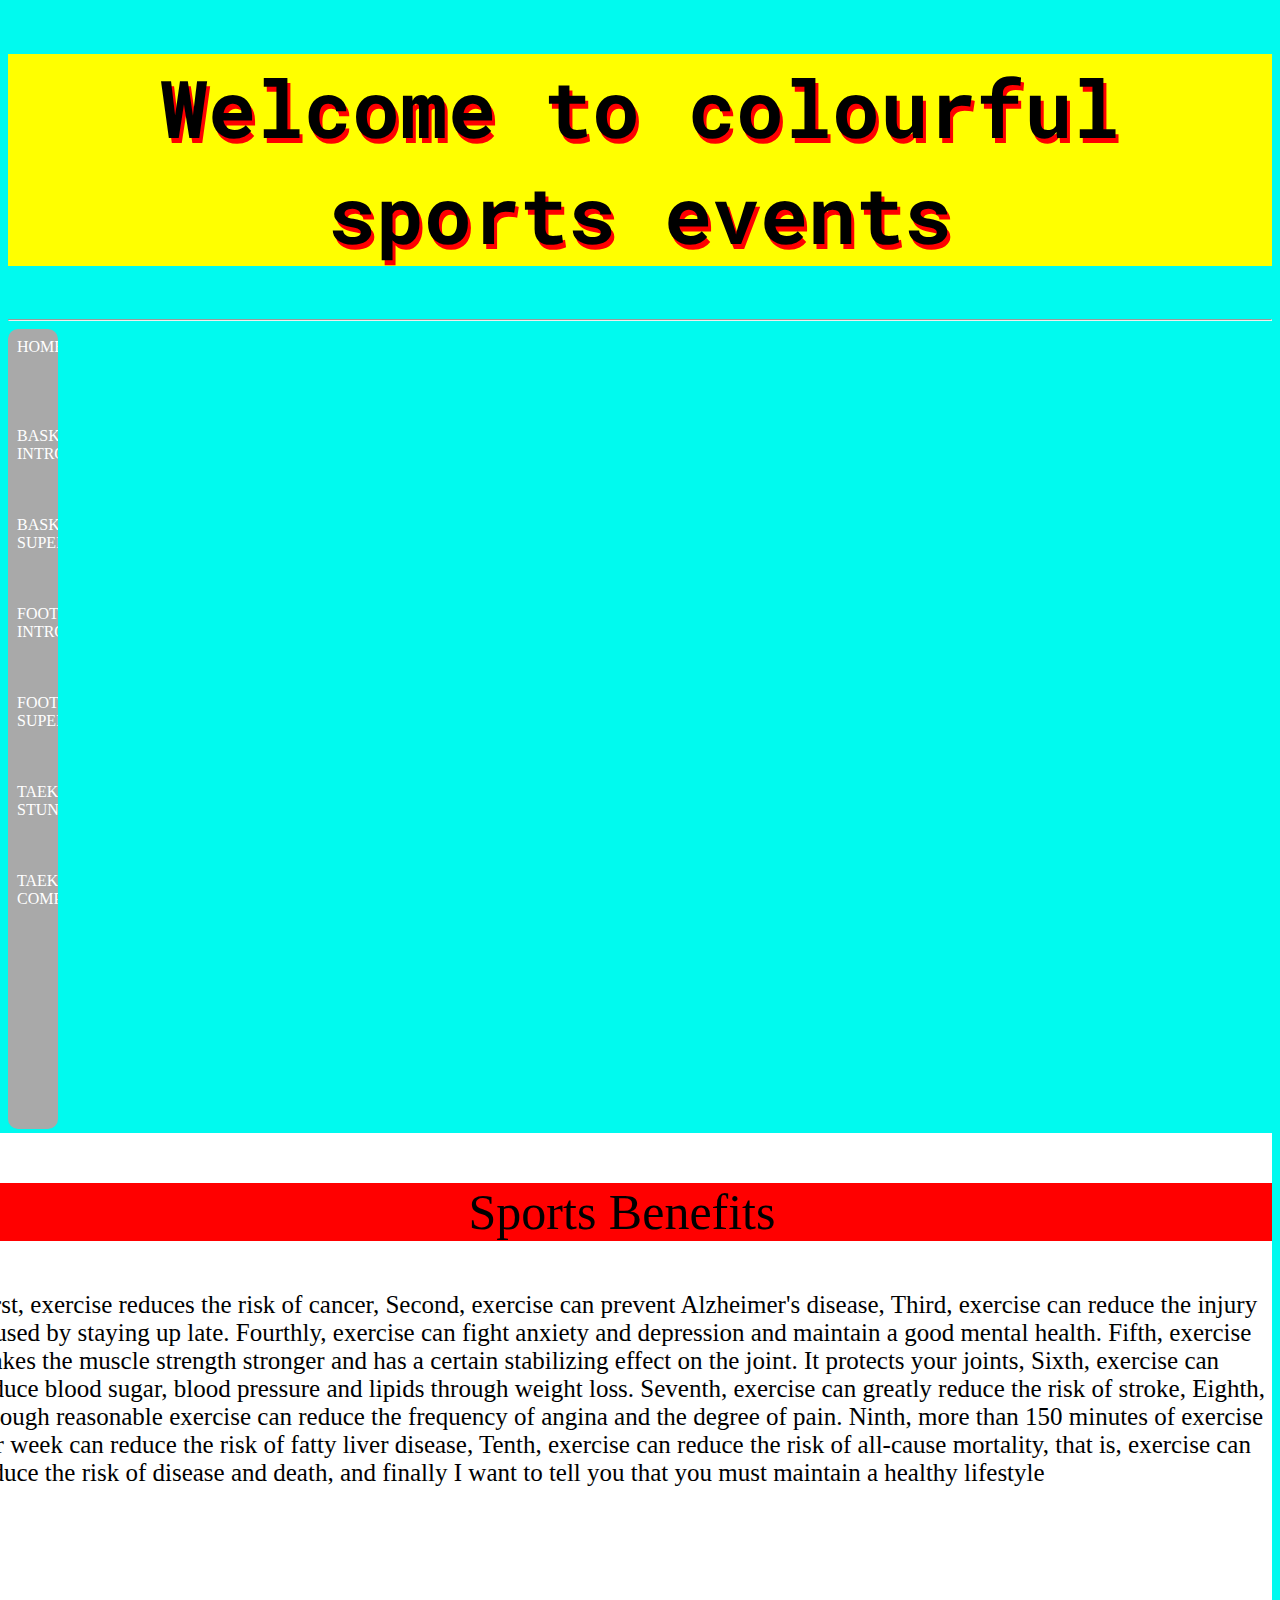
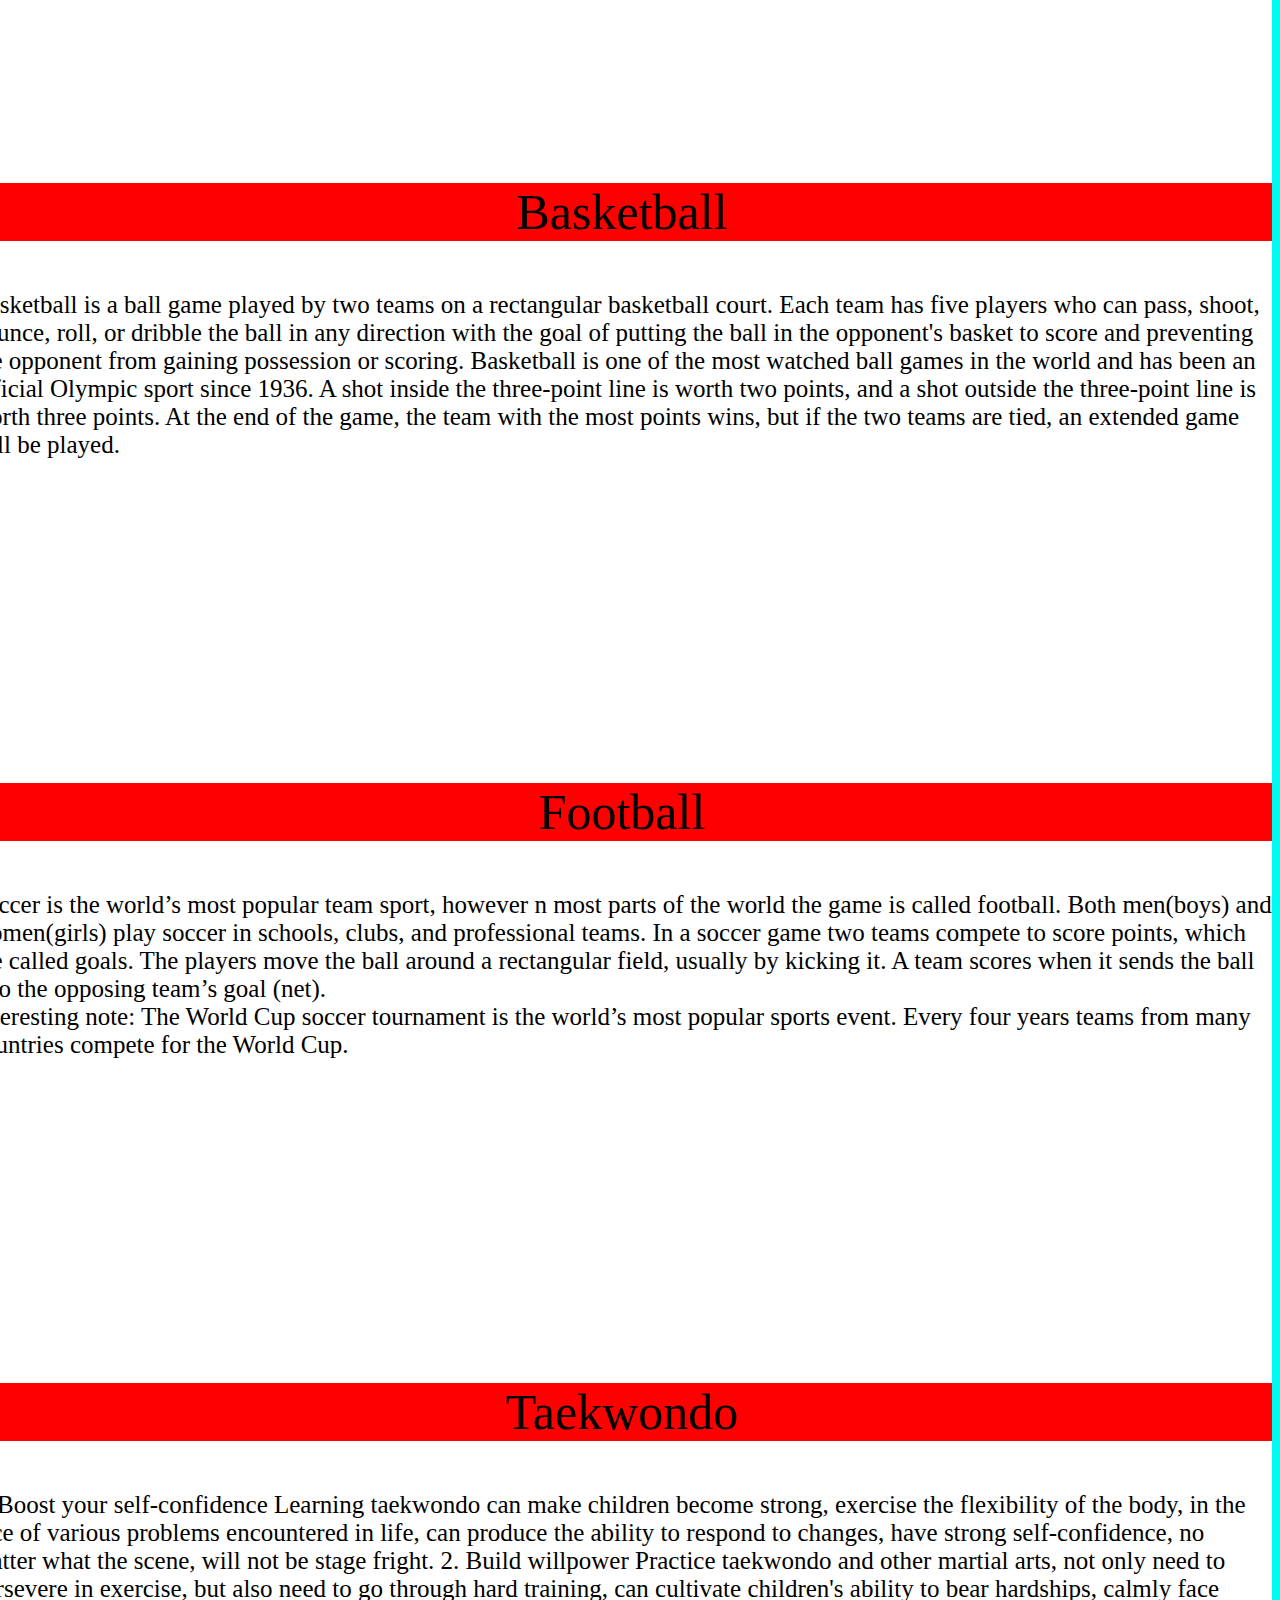
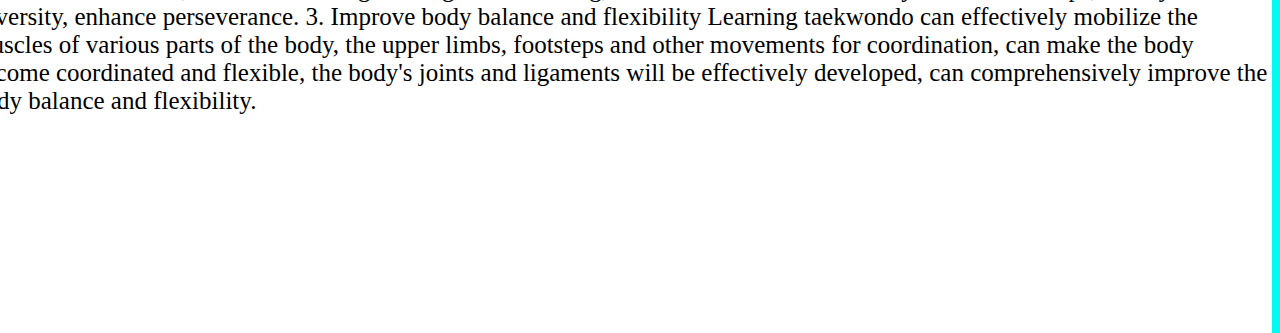
<file: index.html>
<!doctype html>
<html>
<head>
	<title>Sport World</title>
	<meta name="keywords" content="sport,basketball,soccer,">
	<meta name="description" content="The colourful sports events">
	<link rel="preconnect" href="https://fonts.googleapis.com">
<link rel="preconnect" href="https://fonts.gstatic.com" crossorigin>
<link href="https://fonts.googleapis.com/css2?family=Dancing+Script&family=Kanit:ital,wght@1,100&family=Quicksand:wght@300&family=Raleway:ital,wght@1,300;1,400&family=Roboto+Mono:ital,wght@1,200&family=Ubuntu:wght@300&display=swap" rel="stylesheet">
<style>
	#o{background-color: rgb(0, 250, 239);}
.ne{font-size: 80px;font-family: Roboto Mono,sans-serif;background-color: yellow;text-shadow: 3px 5px red;}
.r{width: 1300px;height:600px;background-color: white;float: right;}
.s{font-size: 50px;background-color: red;}
.g{font-size: 25px}



.shell{
	width:50px;
	height:800px;
	display: inline-block;
	justify-content: center;
	align-items: center;
	flex-direction: column;
    background-color: darkgrey;
    border-radius: 10px;
    transition:.3s;
    overflow: hidden;
}
.shell:hover{background-color:black}
.shell:hover{width: 150px}

.box{display: block;
height:10%;
width:90%;
margin:9px;
border-radius: 5px;
position:relative;
transition: .3s;
color: white;
text-decoration: none;}
.box:hover{color:white;
background-color: pink;
font-size: 17px}
</style>
	<body id="o">
		<center><h1 class="ne">Welcome to colourful sports events</h1></center><hr>
       <div class="shell">
       	<a href="index.html" class="box">HOME</a>
       	<a href="basketball.html" class="box">BASKETBALL INTRODUCTION</a>
       	<a href="Basketball2.html" class="box">BASKETBALL SUPERSTARS</a>
       	<a href="teamwork.html" class="box">FOOTBALL INTRODUCTION</a>
       	<a href="footballstar.html" class="box">FOOTBALL SUPERSTAR</a>
       	<a href="Stunt.html" class="box">TAEKWONDO STUNT</a>
       	<a href="com.html" class="box">TAEKWONDO COMPETIVE</a>
       </div>
       <div class="r"><center><p class="s">Sports Benefits</p></center>
       	<p class="g">First, exercise reduces the risk of cancer,
Second, exercise can prevent Alzheimer's disease,
Third, exercise can reduce the injury caused by staying up late.
Fourthly, exercise can fight anxiety and depression and maintain a good mental health.
Fifth, exercise makes the muscle strength stronger and has a certain stabilizing effect on the joint. It protects your joints,
Sixth, exercise can reduce blood sugar, blood pressure and lipids through weight loss.
Seventh, exercise can greatly reduce the risk of stroke,
Eighth, through reasonable exercise can reduce the frequency of angina and the degree of pain.
Ninth, more than 150 minutes of exercise per week can reduce the risk of fatty liver disease,
Tenth, exercise can reduce the risk of all-cause mortality, that is, exercise can reduce the risk of disease and death, and finally I want to tell you that you must maintain a healthy lifestyle</p></div>
       <div class="r"><center><p class="s">Basketball</p></center>
       	<p class="g">Basketball is a ball game played by two teams on a rectangular basketball court. Each team has five players who can pass, shoot, bounce, roll, or dribble the ball in any direction with the goal of putting the ball in the opponent's basket to score and preventing the opponent from gaining possession or scoring. Basketball is one of the most watched ball games in the world and has been an official Olympic sport since 1936. A shot inside the three-point line is worth two points, and a shot outside the three-point line is worth three points. At the end of the game, the team with the most points wins, but if the two teams are tied, an extended game will be played.</p></div>
       	<div class="r"><center><p class="s">Football</p></center>
       	<p class="g">Soccer is the world’s most popular team sport, however n most parts of the world the game is called football. Both men(boys) and women(girls) play soccer in schools, clubs, and professional teams. In a soccer game two teams compete to score points, which are called goals. The players move the ball around a rectangular field, usually by kicking it. A team scores when it sends the ball into the opposing team’s goal (net).<br>

Interesting note: The World Cup soccer tournament is the world’s most popular sports event. Every four years teams from many countries compete for the World Cup.</p></div>
        <div class="r"><center><p class="s">Taekwondo</p></center>
       	<p class="g">1. Boost your self-confidence

Learning taekwondo can make children become strong, exercise the flexibility of the body, in the face of various problems encountered in life, can produce the ability to respond to changes, have strong self-confidence, no matter what the scene, will not be stage fright.
2. Build willpower
Practice taekwondo and other martial arts, not only need to persevere in exercise, but also need to go through hard training, can cultivate children's ability to bear hardships, calmly face adversity, enhance perseverance.
3. Improve body balance and flexibility
Learning taekwondo can effectively mobilize the muscles of various parts of the body, the upper limbs, footsteps and other movements for coordination, can make the body become coordinated and flexible, the body's joints and ligaments will be effectively developed, can comprehensively improve the body balance and flexibility.
</p></div>
</file>
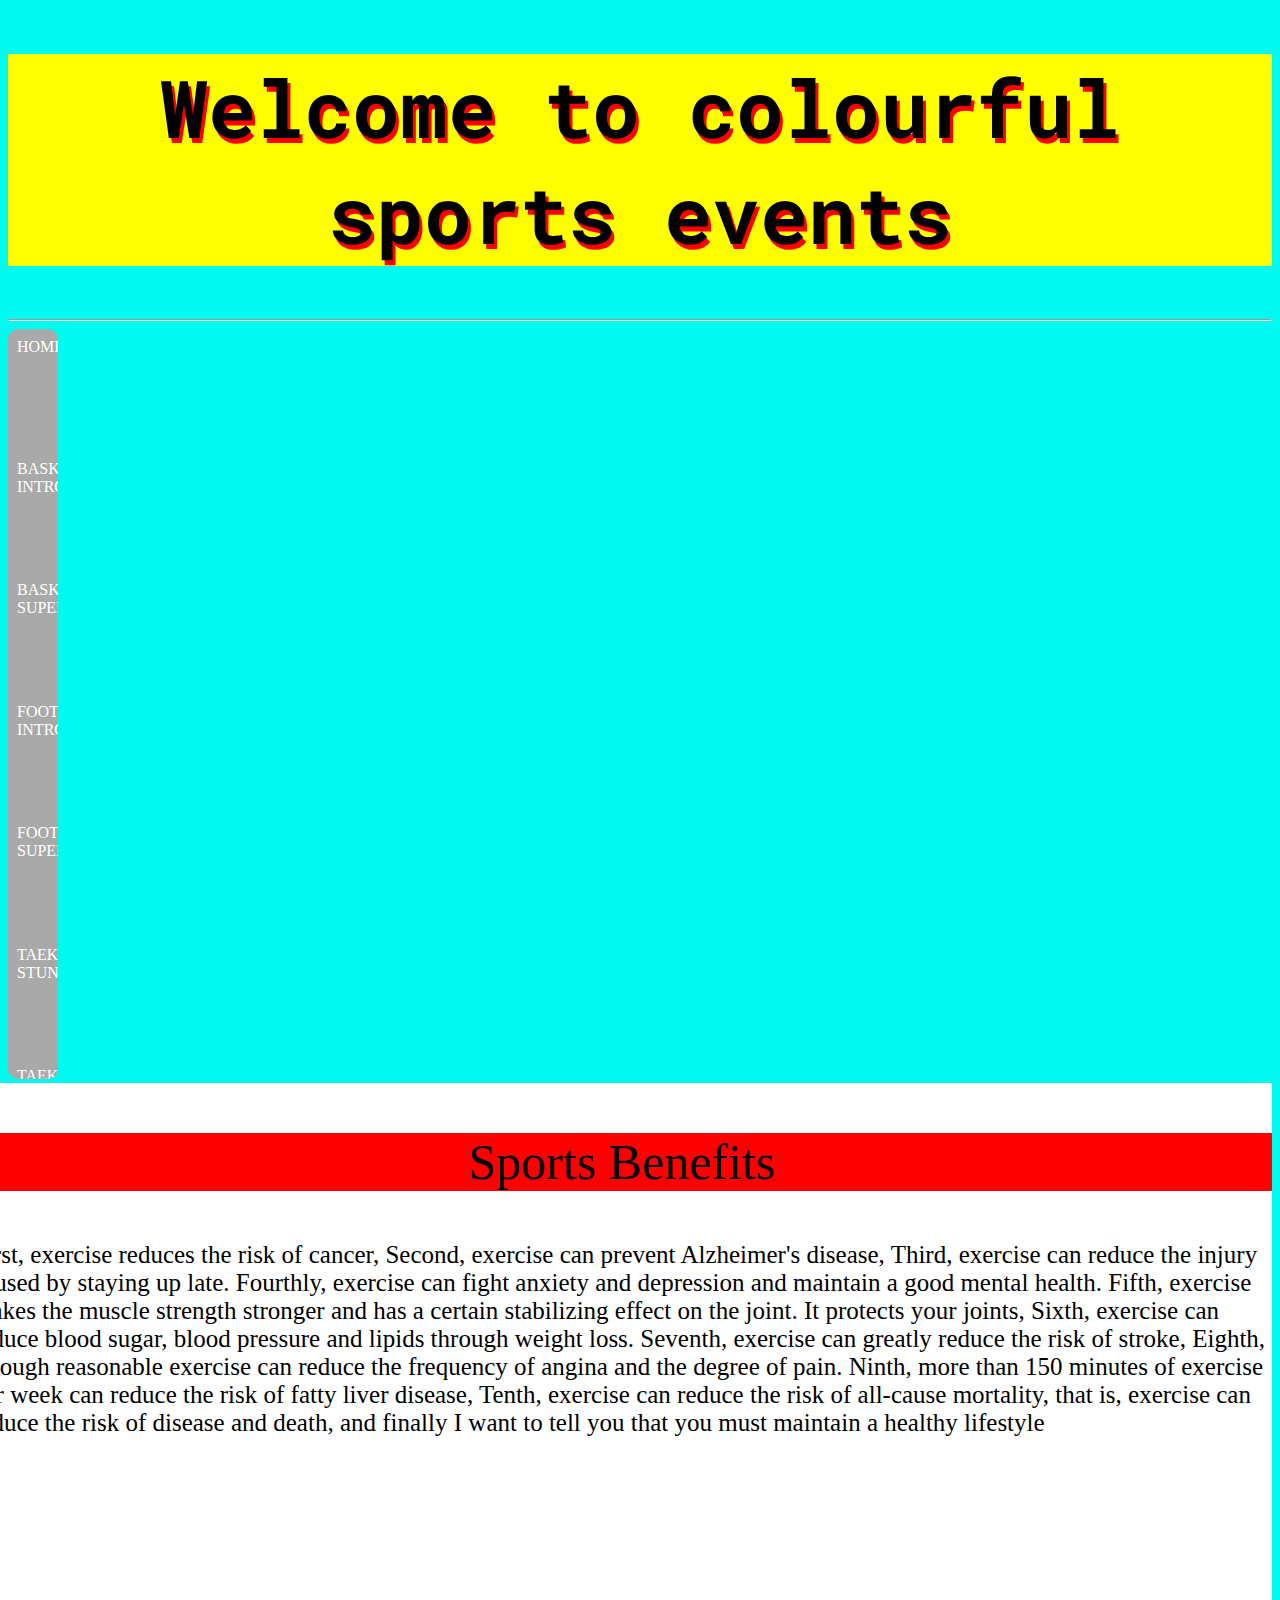
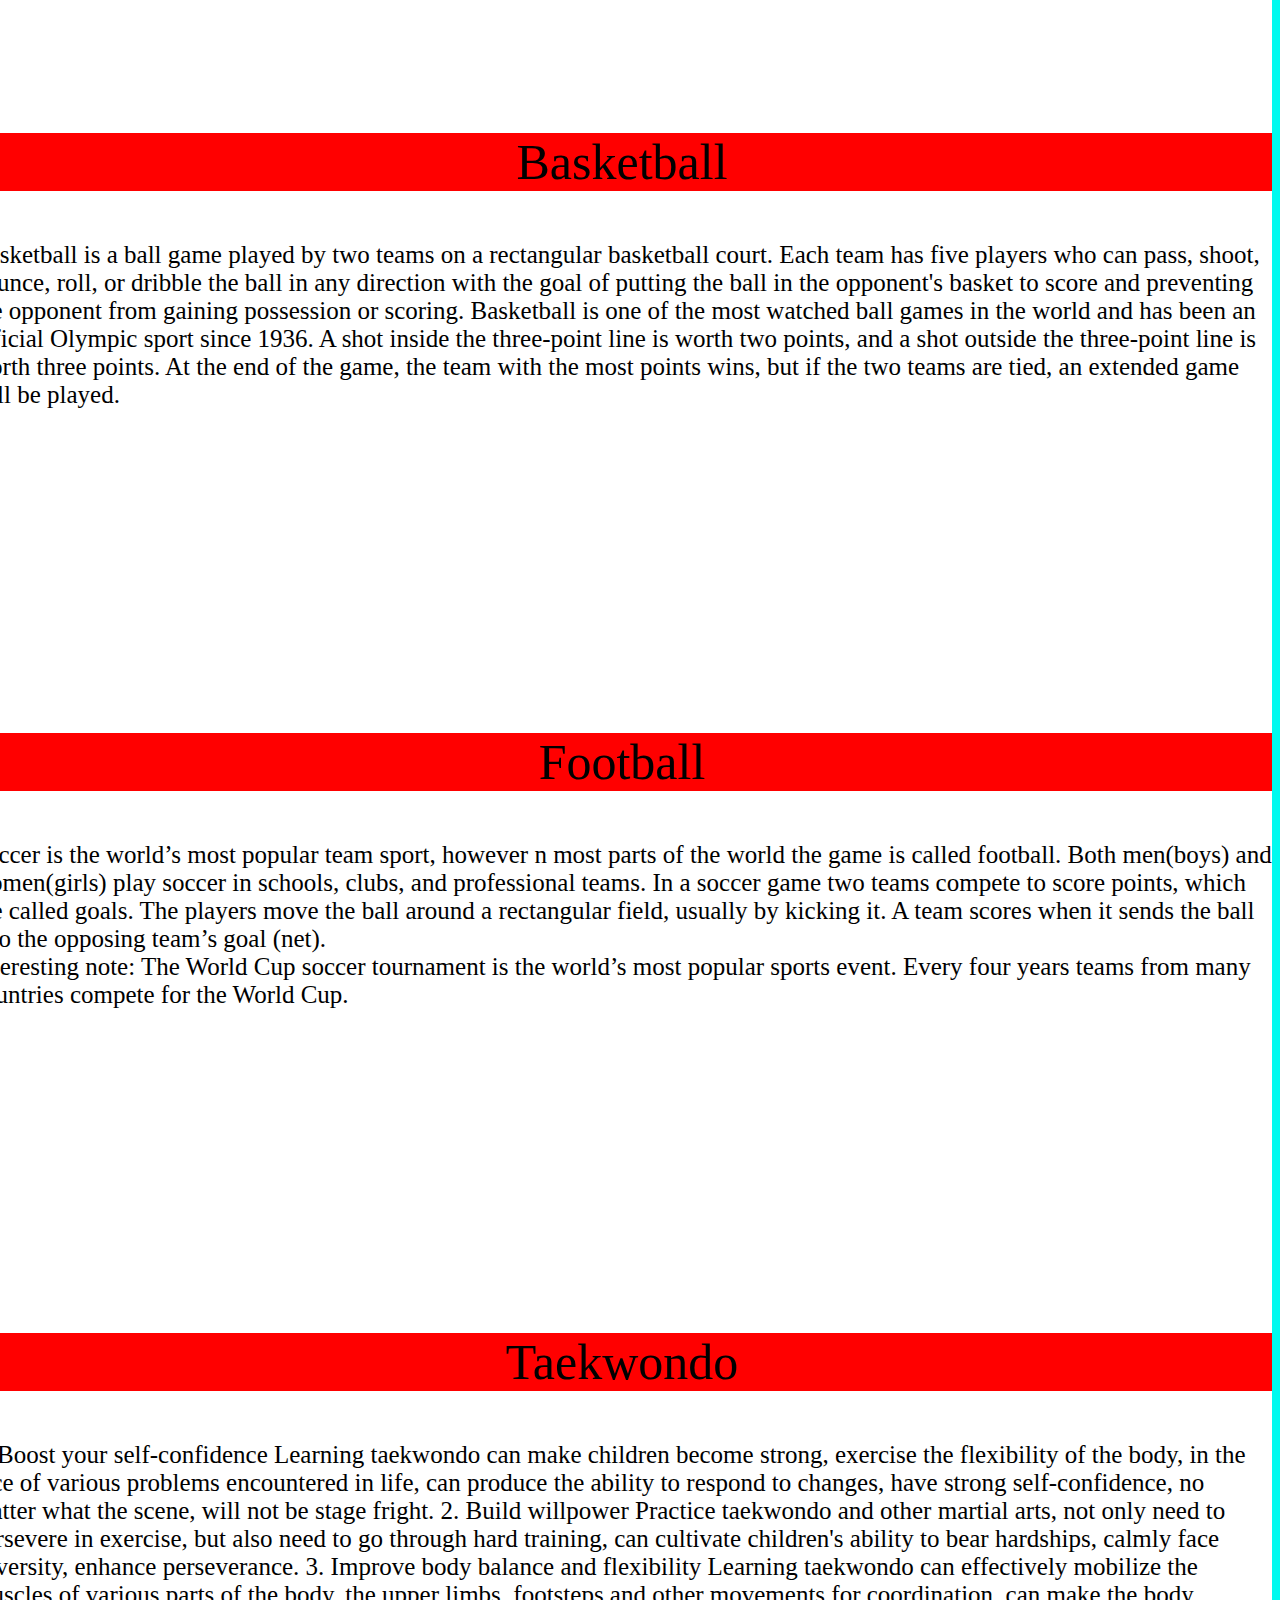
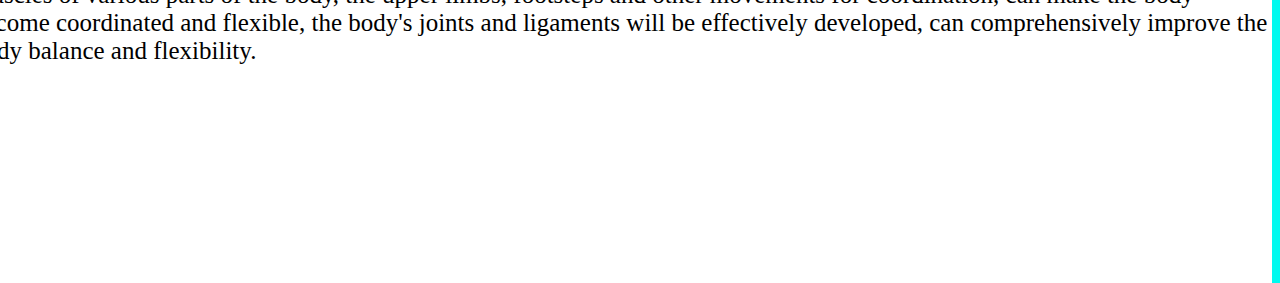
<file: index.html.html>
<!doctype html>
<html>
<head>
	<title>Sport World</title>
	<meta name="keywords" content="sport,basketball,soccer,">
	<meta name="description" content="The colourful sports events">
	<link rel="preconnect" href="https://fonts.googleapis.com">
<link rel="preconnect" href="https://fonts.gstatic.com" crossorigin>
<link href="https://fonts.googleapis.com/css2?family=Dancing+Script&family=Kanit:ital,wght@1,100&family=Quicksand:wght@300&family=Raleway:ital,wght@1,300;1,400&family=Roboto+Mono:ital,wght@1,200&family=Ubuntu:wght@300&display=swap" rel="stylesheet">
<style>
	#o{background-color: rgb(0, 250, 239);}
.ne{font-size: 80px;font-family: Roboto Mono,sans-serif;background-color: yellow;text-shadow: 3px 5px red;}
.r{width: 1300px;height:600px;background-color: white;float: right;}
.s{font-size: 50px;background-color: red;}
.g{font-size: 25px}



.shell{
	width:50px;
	height:750px;
	display: inline-block;
	justify-content: center;
	align-items: center;
	flex-direction: column;
    background-color: darkgrey;
    border-radius: 10px;
    transition:.3s;
    overflow: hidden;
}
.shell:hover{background-color:black}
.shell:hover{width: 150px}

.box{display: block;
height:15%;
width:90%;
margin:9px;
border-radius: 5px;
position:relative;
transition: .3s;
color: white;
text-decoration: none;}
.box:hover{color:white;
background-color: pink;
font-size: 17px}
</style>
	<body id="o">
		<center><h1 class="ne">Welcome to colourful sports events</h1></center><hr>
       <div class="shell">
       	<a href="index.html" class="box">HOME</a>
       	<a href="basketball.html" class="box">BASKETBALL INTRODUCTION</a>
       	<a href="Basketball2.html" class="box">BASKETBALL SUPERSTARS</a>
       	<a href="Michael teamwork.html" class="box">FOOTBALL INTRODUCTION</a>
       	<a href="Michael football star.html" class="box">FOOTBALL SUPERSTAR</a>
       	<a href="Stunt.html.html" class="box">TAEKWONDO STUNT</a>
       	<a href="com.html" class="box">TAEKWONDO COMPETIVE</a>
       </div>
       <div class="r"><center><p class="s">Sports Benefits</p></center>
       	<p class="g">First, exercise reduces the risk of cancer,
Second, exercise can prevent Alzheimer's disease,
Third, exercise can reduce the injury caused by staying up late.
Fourthly, exercise can fight anxiety and depression and maintain a good mental health.
Fifth, exercise makes the muscle strength stronger and has a certain stabilizing effect on the joint. It protects your joints,
Sixth, exercise can reduce blood sugar, blood pressure and lipids through weight loss.
Seventh, exercise can greatly reduce the risk of stroke,
Eighth, through reasonable exercise can reduce the frequency of angina and the degree of pain.
Ninth, more than 150 minutes of exercise per week can reduce the risk of fatty liver disease,
Tenth, exercise can reduce the risk of all-cause mortality, that is, exercise can reduce the risk of disease and death, and finally I want to tell you that you must maintain a healthy lifestyle</p></div>
       <div class="r"><center><p class="s">Basketball</p></center>
       	<p class="g">Basketball is a ball game played by two teams on a rectangular basketball court. Each team has five players who can pass, shoot, bounce, roll, or dribble the ball in any direction with the goal of putting the ball in the opponent's basket to score and preventing the opponent from gaining possession or scoring. Basketball is one of the most watched ball games in the world and has been an official Olympic sport since 1936. A shot inside the three-point line is worth two points, and a shot outside the three-point line is worth three points. At the end of the game, the team with the most points wins, but if the two teams are tied, an extended game will be played.</p></div>
       	<div class="r"><center><p class="s">Football</p></center>
       	<p class="g">Soccer is the world’s most popular team sport, however n most parts of the world the game is called football. Both men(boys) and women(girls) play soccer in schools, clubs, and professional teams. In a soccer game two teams compete to score points, which are called goals. The players move the ball around a rectangular field, usually by kicking it. A team scores when it sends the ball into the opposing team’s goal (net).<br>

Interesting note: The World Cup soccer tournament is the world’s most popular sports event. Every four years teams from many countries compete for the World Cup.</p></div>
        <div class="r"><center><p class="s">Taekwondo</p></center>
       	<p class="g">1. Boost your self-confidence

Learning taekwondo can make children become strong, exercise the flexibility of the body, in the face of various problems encountered in life, can produce the ability to respond to changes, have strong self-confidence, no matter what the scene, will not be stage fright.
2. Build willpower
Practice taekwondo and other martial arts, not only need to persevere in exercise, but also need to go through hard training, can cultivate children's ability to bear hardships, calmly face adversity, enhance perseverance.
3. Improve body balance and flexibility
Learning taekwondo can effectively mobilize the muscles of various parts of the body, the upper limbs, footsteps and other movements for coordination, can make the body become coordinated and flexible, the body's joints and ligaments will be effectively developed, can comprehensively improve the body balance and flexibility.
</p></div>
</file>
